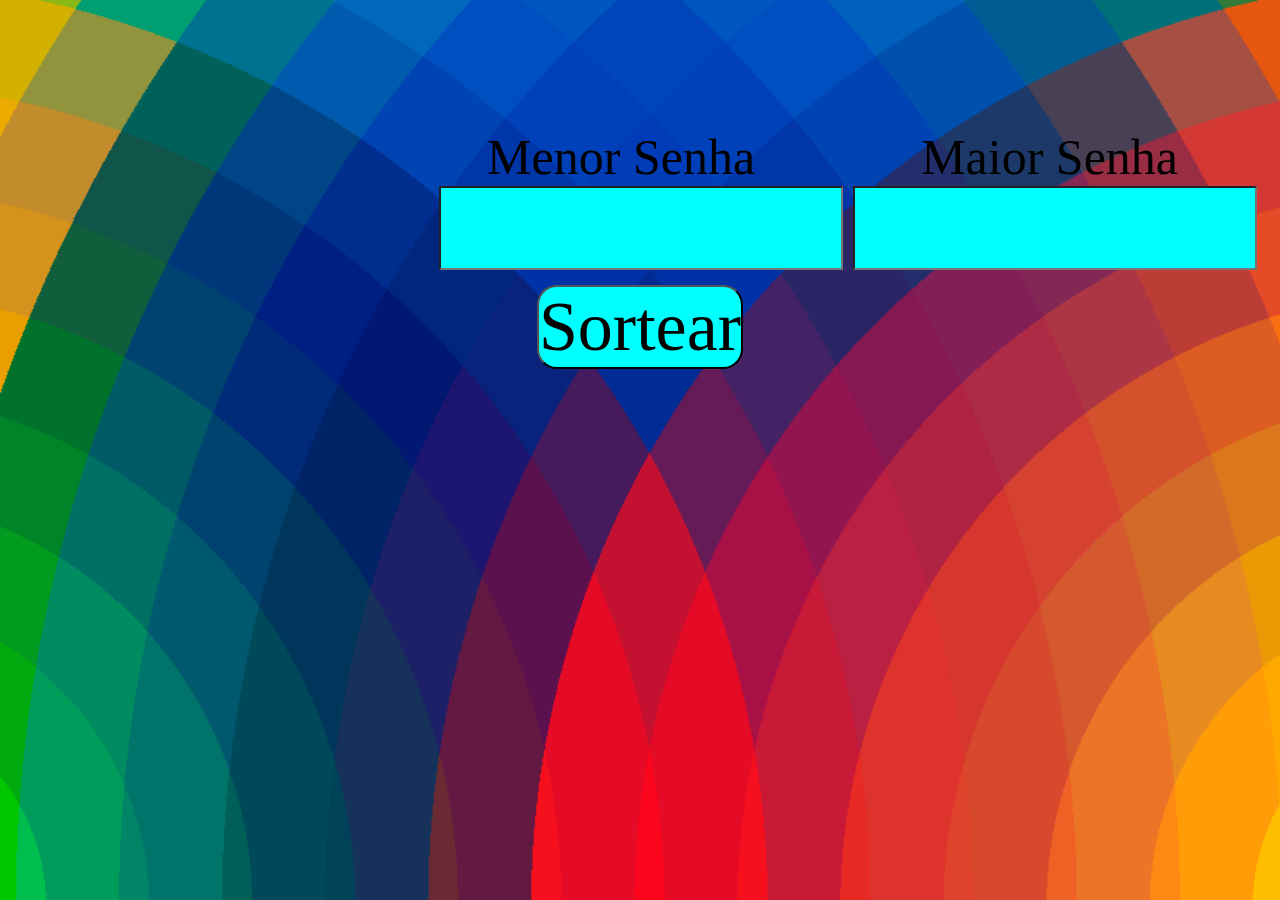
<file: Exercícios/index.html>
<!DOCTYPE html>
<html lang="en">
<head>
    <meta charset="UTF-8">
    <meta http-equiv="X-UA-Compatible" content="IE=edge">
    <meta name="viewport" content="width=device-width, initial-scale=1.0">
    <link rel="stylesheet" href="style.css">
    <title>Sorteio</title>
</head>
<body>
    <div class="sorte">
        <div class="container">
            <div class="menor__senha">
                <p>Menor Senha</p>
                <input type="number" name="minimo" id="minimo">
            </div>
            <div class="maior__senha">
                <p>Maior Senha</p>
                <input type="number" name="maximo" id="maximo">
            </div>
        </div>
        <div class="button__sortear">
            <button onclick="sorteio()">Sortear</button>
        </div>
        <div class="resultado__sorteio">
            <h1 id="resultado"></h1>
        </div>
        <div class="numeros__sorteados">
            <ul id="numerosAnteriores">
            </ul>
        </div>
    </div>
    <script src="script.js"></script>
</body>
</html>
</file>
<file: Exercícios/style.css>
* {
  padding: 0;
  margin: 0;
  font-family: 'Goldman', cursive;
}

body {
  background: url(./background.png) no-repeat center center fixed;
  background-size: cover;
}

.sorte .container {
  display: flex;
  margin-left: 3.9%;
  margin-top: 10%;
}

.sorte .menor__senha p {
  display: flex;
  font-size: 50px;
  align-content: center;
  margin-left: 12%;
}

.sorte .menor__senha {
  display: flex;
  text-align: center;
  flex-direction: column;
  margin-left: 31.6%;
}

.sorte .menor__senha input {
  display: flex;
  font-size: 70px;
  text-align: center;
  background-color: aqua;
  width: 400px;
}

.sorte .maior__senha p {
  display: flex;
  font-size: 50px;
  align-content: center;
  margin: auto;
}

.sorte .maior__senha {
  display: flex;
  text-align: center;
  flex-direction: column;
}

.sorte .maior__senha input {
  display: flex;
  font-size: 70px;
  text-align: center;
  background-color: aqua;
  width: 400px;
  margin-left: 10px;
}

.sorte .button__sortear {
  flex-wrap: wrap;
  text-align: center;
}

.sorte .button__sortear button{
  font-size: 70px;
  margin: 15px;
  border-radius: 20px;
  background-color: aqua;
  cursor: pointer;
  animation-name: buttonPulse;
  animation-duration: 0.5s;
  animation-timing-function: ease-in-out;
  animation-iteration-count: infinite;
  animation-direction: alternate;
}

.sorte .resultado__sorteio #resultado {
  flex-wrap: wrap;
  font-size: 150px;
  text-align: center;
  background-color: aqua;
  width: 400px;
  margin-left: 42.5%;
  border-radius: 100%;
  animation: shake-horizontal 2s steps(30, start) 3000ms infinite both;
}

.sorte .numeros__sorteados {
  text-align: center;
  background-color: red;
  width: 0px;
  margin-left: 48.5%;
}

.sorte .numeros__sorteados ul {
  background-color: white;
  color: blue;
  width: 100px;
  margin-left: 48.5%;
  margin-top: 10px;
  list-style: none;
  font-size: 20px;
}

@keyframes buttonPulse {
  0%{
    transform: scale(1);
  }

  100%{
    transform: scale(1.05);
  }
}

@keyframes shake-horizontal {
  0%,
  100% {
    transform: translateX(0);
  }
  10%,
  30%,
  50%,
  70% {
    transform: translateX(-10px);
  }
  20%,
  40%,
  60% {
    transform: translateX(10px);
  }
  80% {
    transform: translateX(8px);
  }
  90% {
    transform: translateX(-8px);
  }
}


@media only screen and (max-width: 480px){
  .sorte .container {
    flex-wrap: nowrap;
    margin-bottom: 10px;
  }

  .sorte .menor__senha {
    margin: 0;
    height: 130px;
    width: 200px;
  }

  .sorte .menor__senha p {
    font-size: 20px;
    margin-left: 40px;
    width: 200px;
  }

  .sorte .menor__senha input {
    font-size: 70px;
    background-color: aqua;
    width: 150px;
    margin-left: 30px;
  }

  .sorte .maior__senha {
    margin: 0;
    height: 130px;
    width: 200px;
    align-items: center;
  }

  .sorte .maior__senha p {
    font-size: 20px;
    width: 150px;
    margin-right: 100px;
  }

  .sorte .maior__senha input {
    font-size: 70px;
    background-color: aqua;
    width: 150px;
    margin-right: 100px;
  }

  .sorte .button__sortear button{
    font-size: 20px;
    margin: 15px;
    margin-left: 0px;
    border-radius: 20px;
    background-color: aqua;
    cursor: pointer;
    animation-name: buttonPulse;
    animation-duration: 0.5s;
    animation-timing-function: ease-in-out;
    animation-iteration-count: infinite;
    animation-direction: alternate;
  }

  .sorte .resultado__sorteio #resultado {
    font-size: 50px;
    text-align: center;
    background-color: aqua;
    border-radius: 100%;
    margin-left: 0px;
  }

  .sorte .numeros__sorteados {
    text-align: center;
    background-color: red;
    width: 0px;
    margin-left: 1%;
  }
  
  .sorte .numeros__sorteados ul {
    background-color: white;
    color: blue;
    width: 70px;
    margin-left: 150px;
    margin-top: 10px;
    list-style: none;
    font-size: 20px;
  }
}
</file>
